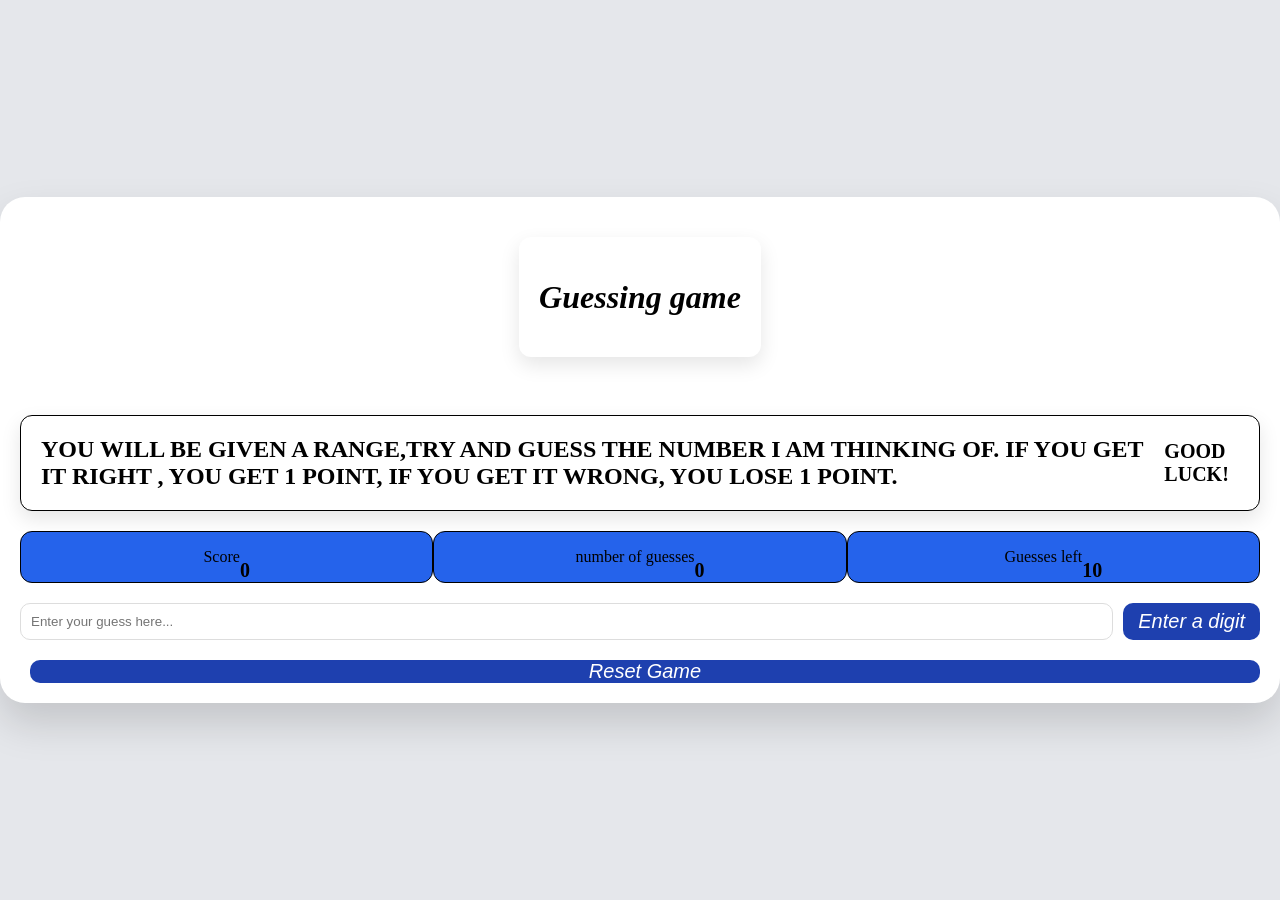
<file: index.html>
<!DOCTYPE html>
<html lang ="en">
<head>
    <i><title>Guessing game</title></i>
    <link rel="stylesheet" href="style.css">
    <meta charset="UTF-8">
</head>
<body >
  <div class="app">
    <div class="titlebox">
       <div id="name">
       <h1><i>Guessing game</i></h1>
       </div>
    <br>
      <h2 id="rules">
        YOU WILL BE GIVEN A RANGE,TRY AND GUESS THE NUMBER I AM THINKING OF.
        IF YOU GET IT RIGHT , YOU GET 1 POINT, IF YOU GET IT WRONG, YOU LOSE 1 POINT.<sub>GOOD LUCK!</sub>
       </h2>
    </div>
<div class="stats">
  <div class="stat">
          <p>Score</p><br>
          <span id="totalscore">0</span>
        </div>
        <div class="stat">
          <p>number of guesses</p><br>
          <span id="guessCount">0</span>
        </div>
        <div class="stat">
          <p>Guesses left</p><br>
          <span id="remainingguesses">0</span>
        </div>
        </div>
      <form id="guessForm" class="make-guess">
      <input type="number" id="userGuess" placeholder="Enter your guess here..." />
      <button type="submit"><i>Enter a digit</i></button>
    </form>
    <button type="button" id="resetButton"><i>Reset Game</i></button>
</div>
</body>
<script type="module" src="/modules/guess.js" defer></script>
</html>
</file>
<file: style.css>
body {
  width :auto;
  background-color: #e5e7eb;
  display: flex;
  justify-content: center;
  align-items: center;
  height: 100vh;
  margin: 0;
}

.app {
  background-color: white;
  border-radius: 25px;
  box-shadow: 0 20px 40px rgba(0,0,0,0.15);
  padding: 20px;
  display: flex;
  flex-direction: column;
}



















/* .app {
  background: #f4f6f8;
  display: grid;
  justify-content:center;
  padding: 30px;
  color:#111827;
  
} */
   
.titlebox{
    display:flex;
    flex-direction: column;
    justify-content: center;
    align-items: center;
    border:2px;
    border-radius: 5px;
    /* color:white; */
    
}
#name{
    display:flex;
    justify-content: center;
    align-items: center;
    border: 5px;
    border-radius: 12px;
    border-width:2px;
    background-color:#ffffff;
    box-shadow: 0 8px 20px rgba(0,0,0,0.1);
    margin: 20px 0;
    padding: 20px;
}
#rules{
     display:flex;
    justify-content: center;
    align-items: center;
    border: 5px,solid black;
    border-radius: 12px;
    border-width:1px;
    background-color:#ffffff;
    box-shadow: 0 8px 20px rgba(0,0,0,0.1);
     padding: 20px;
}

.stats{
    display:flex;
    border:5px;
    border-radius: 12px;
    border-width:1px;
    flex-direction: row;
   justify-content: space-between;
}
.stat{
    display:flex;
    justify-content: center;
    align-items: center;
    border: 5px,solid black;
    border-radius: 12px;
    border-width:1px;
    background-color:#2563eb;
    width:100%;
     justify-content:center;
}

.stat span {
  display:flex;
  font-size: 20px;
  font-weight: bold;
  align-self:flex-end;
}

.make-guess {
  display: flex;
  margin: 20px 0;
}

.make-guess input {
  flex: 1;
  padding: 10px;
  border-radius: 10px;
  border: 1px solid #ddd;
  outline: none;
}

.make-guess button {
  margin-left: 10px;
  padding: 0 15px;
  border-radius: 10px;
  border: none;
  background: #1e40af;
  color: white;
  font-size: 20px;
  cursor: pointer;
}

#resetButton {
  margin-left: 10px;
  padding: 0 15px;
  border-radius: 10px;
  border: none;
  background: #1e40af;
  color: white;
  font-size: 20px;
  cursor: pointer;
}
</file>
<file: guess.css>
body {
  width :auto;
  background-color: #e5e7eb;
  display: flex;
  justify-content: center;
  align-items: center;
  height: 100vh;
  margin: 0;
}

.app {
  background-color: white;
  border-radius: 25px;
  box-shadow: 0 20px 40px rgba(0,0,0,0.15);
  padding: 20px;
  display: flex;
  flex-direction: column;
}



















/* .app {
  background: #f4f6f8;
  display: grid;
  justify-content:center;
  padding: 30px;
  color:#111827;
  
} */
   
.titlebox{
    display:flex;
    flex-direction: column;
    justify-content: center;
    align-items: center;
    border:2px;
    border-radius: 5px;
    /* color:white; */
    
}
#name{
    display:flex;
    justify-content: center;
    align-items: center;
    border: 5px;
    border-radius: 12px;
    border-width:2px;
    background-color:#ffffff;
    box-shadow: 0 8px 20px rgba(0,0,0,0.1);
    margin: 20px 0;
    padding: 20px;
}
#rules{
     display:flex;
    justify-content: center;
    align-items: center;
    border: 5px,solid black;
    border-radius: 12px;
    border-width:1px;
    background-color:#ffffff;
    box-shadow: 0 8px 20px rgba(0,0,0,0.1);
     padding: 20px;
}

.stats{
    display:flex;
    border:5px;
    border-radius: 12px;
    border-width:1px;
    flex-direction: row;
   justify-content: space-between;
}
.stat{
    display:flex;
    justify-content: center;
    align-items: center;
    border: 5px,solid black;
    border-radius: 12px;
    border-width:1px;
    background-color:#2563eb;
    width:100%;
     justify-content:center;
}

.stat span {
  display:flex;
  font-size: 20px;
  font-weight: bold;
  align-self:flex-end;
}

.make-guess {
  display: flex;
  margin: 20px 0;
}

.make-guess input {
  flex: 1;
  padding: 10px;
  border-radius: 10px;
  border: 1px solid #ddd;
  outline: none;
}

.make-guess button {
  margin-left: 10px;
  padding: 0 15px;
  border-radius: 10px;
  border: none;
  background: #1e40af;
  color: white;
  font-size: 20px;
  cursor: pointer;
}

#resetButton {
  margin-left: 10px;
  padding: 0 15px;
  border-radius: 10px;
  border: none;
  background: #1e40af;
  color: white;
  font-size: 20px;
  cursor: pointer;
}
</file>
